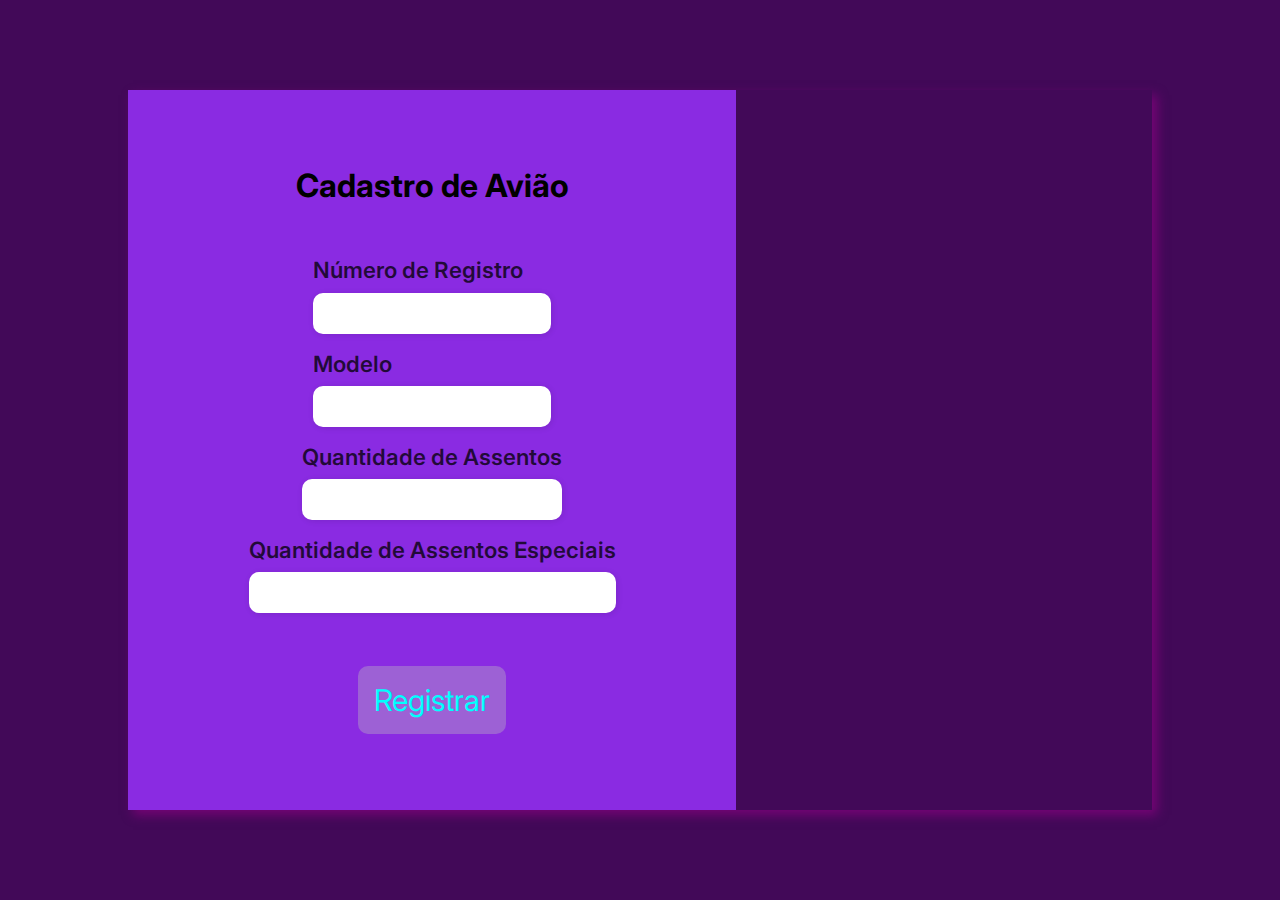
<file: cadastroAviao.html>
<!DOCTYPE html>
<html lang="pt-br">
<head>
    <meta charset="UTF-8">
    <meta http-equiv="X-UA-Compatible" content="IE=edge">
    <meta name="viewport" content="width=device-width, initial-scale=1.0">
    <title>Cadastro de Avião</title>
    <link rel="stylesheet" href="assets/css/styleCadastroAviao.css">
    <script src="assets/js/scriptCadastroAviao.js"></script>
</head>
<body>
    <div class="container">
        <div class="form">
            <form action="#"></form>
                <div class="form-header">
                    <div class = "title">
                        <h1>Cadastro de Avião</h1>
                    </div>
                </div>
    
                <div class="input-group">
                    <div class="input-box">
                        <label for="registerNumber">Número de Registro</label>
                        <input id="registerNumber" type="number" value="" required>
                    </div>
                </div>
    
                <div class="input-group">
                    <div class="input-box">
                        <label for="model">Modelo</label>
                        <input id="model" type="text" value="" required>
                    </div>
                </div>
    
                <div class="input-group">
                    <div class="input-box">
                        <label for="seats">Quantidade de Assentos</label>
                        <input id="seats" type="number" value="" required>
                    </div>
                </div>
    
    
    
                <div class="input-group">
                    <div class="input-box">
                        <label for="speacilSeats">Quantidade de Assentos Especiais</label>
                        <input id="specialSeats" type="number" value="" required>
                    </div>
                </div>
    
    
                <div class="button-register">
                    <button id="button-rg"  class="button-rg">Registrar</button>
                </div>
    
            </form>
        </div>
    </div>
</body>
</html>
</file>
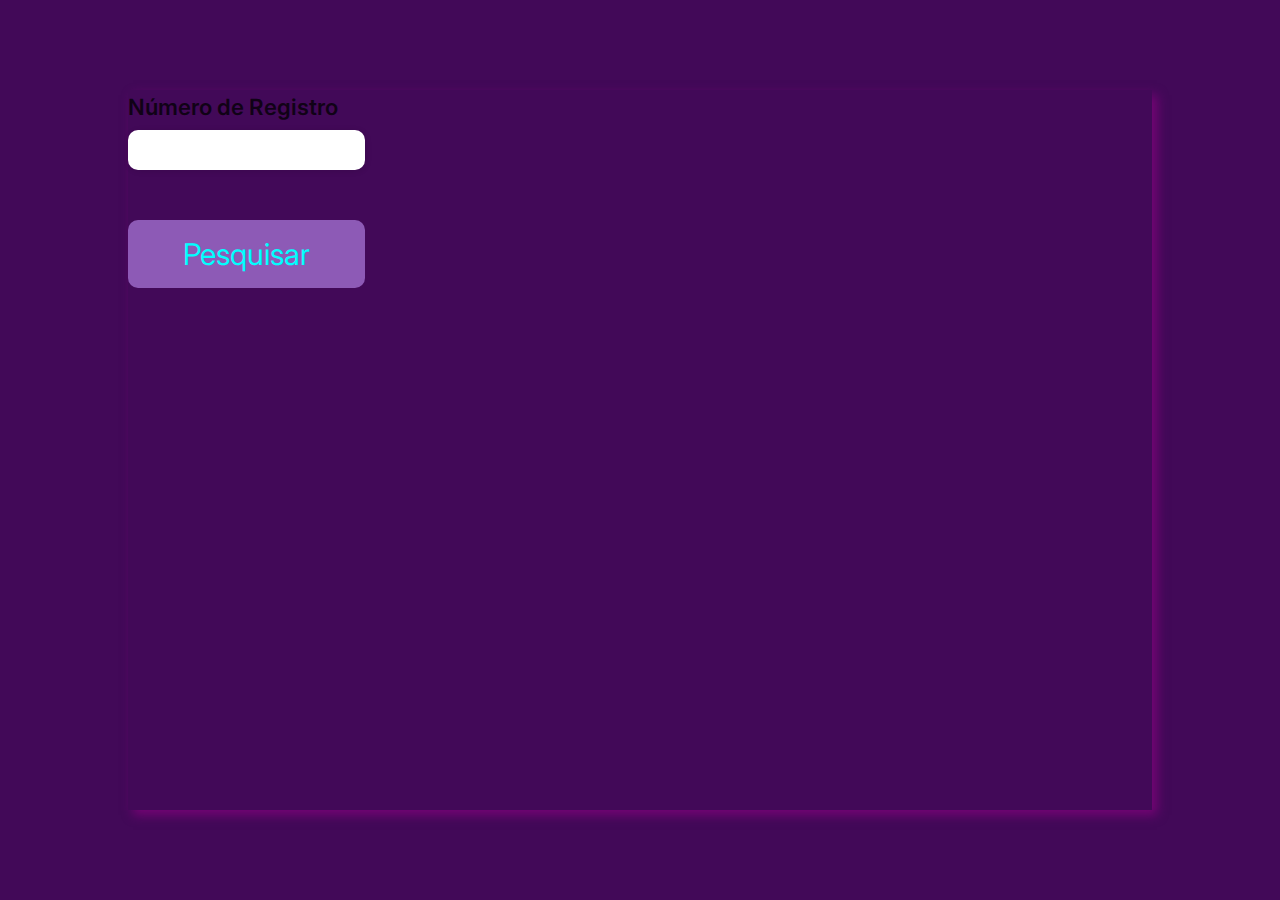
<file: relatorioVoo.html>
<!DOCTYPE html>
<html lang="en">
<head>
    <meta charset="UTF-8">
    <meta http-equiv="X-UA-Compatible" content="IE=edge">
    <meta name="viewport" content="width=device-width, initial-scale=1.0">
    <link rel="stylesheet" href="assets/css/styleRelatorio.css">
    <script src="assets/js/scriptRelatorio.js"></script>
    <title>Relatorio</title>
</head>
<body>
    <div class = "container">
        <div class ="input-group">
            <div class = "input-box">
                <label for="registerNumber">Número de Registro</label>
                <input id="registerNumber" type="number" value="" required>
                <button id="search"  class="button-search">Pesquisar</button>
            </div>
        </div>
        <div class="print-group">
            <label for="pesquisa" id="resultado"></label>
        </div>
    </div>
</body>
</html>
</file>
<file: assets/css/styleCadastroAviao.css>
@import url('https://fonts.googleapis.com/css2?family=Inter:wght@100;200;300;400;500;600;700;800;900&display=swap');

*{
    padding: 0;
    margin: 0;
    font-family: "Inter",sans-serif;
}

body{
    width: 100%;
    height: 100vh;
    display: flex;
    justify-content: center;
    align-items: center;
    background:  rgb(66, 9, 88);
}

.container{
    width: 80%;
    height: 80vh;
    display: flex;
    box-shadow: 5px 5px 10px  rgb(117, 4, 117);
}

.form {
    width: 50%;
    display: flex;
    flex-direction: column;
    justify-content: center;
    align-items: center;
    background-color: blueviolet ;
    padding: 3rem;
}

.form-header {
    margin-bottom: 3rem;
    display: flex;
    justify-content: space-between;
}

.form-header h1::after {
    content: '';
    display: block;
    width: 5rem;
    height: 0.3rem;
    margin: 0 auto;
    position: absolute;
    border-radius: 10px;
}

.input-group{
    display: flex;
    flex-wrap: wrap;
    justify-content: space-between;
    padding: 0.2rem 0;
}

.input-box {
    display: flex;
    flex-direction: column;
    margin-bottom: 0rem;
    size: 1rem;
}

.input-box input {
    margin: 0.6rem 0;
    padding: 0.8rem 1.2rem;
    border: none;
    border-radius: 10px;
    box-shadow: 1px 1px 6px #0000001c;
    font-size: 0.8rem;
}

.input-box input:focus-visible {
    outline: 1px solid cyan;
}

.input-box label {
    font-size: 1.4rem;
    font-weight: 600;
    color: #000000c0;
}



.button-rg {
    font-size: 30px;
    width: 100%;
    margin-top: 2.5rem;
    border: none;
    background-color: rgba(163, 113, 209, 0.781);
    padding: 1rem;
    color:cyan;
    border-radius: 10px;
    
    cursor: pointer;
}

.button-rg:hover{
    background-color:  #0000001c;
}
</file>
<file: assets/css/styleRelatorio.css>
@import url('https://fonts.googleapis.com/css2?family=Inter:wght@100;200;300;400;500;600;700;800;900&display=swap');

*{
    padding: 0;
    margin: 0;
    font-family: "Inter",sans-serif;
}

body{
    width: 100%;
    height: 100vh;
    display: flex;
    justify-content: center;
    align-items: center;
    background:  rgb(66, 9, 88);
}

.container{
    width: 80%;
    height: 80vh;
    display: flex;
    box-shadow: 5px 5px 10px  rgb(117, 4, 117);
}

.input-group{
    display: flex;
    flex-wrap: wrap;
    justify-content: space-between;
    padding: 0.2rem 0;
}

.input-box {
    display: flex;
    flex-direction: column;
    margin-bottom: 0rem;
    size: 1rem;
}
.input-box input {
    margin: 0.6rem 0;
    padding: 0.8rem 1.2rem;
    border: none;
    border-radius: 10px;
    box-shadow: 1px 1px 6px #0000001c;
    font-size: 0.8rem;
}

.input-box input:focus-visible {
    outline: 1px solid cyan;
}

.input-box label {
    font-size: 1.4rem;
    font-weight: 600;
    color: #000000c0;
}

.input-box button{
    font-size: 30px;
    width: 100%;
    margin-top: 2.5rem;
    border: none;
    background-color: rgba(163, 113, 209, 0.781);
    padding: 1rem;
    color:cyan;
    border-radius: 10px;
    
    cursor: pointer;
}

.input-box button:hover{
    background-color:  #0000001c;
}

.print-group{
    
}
</file>
